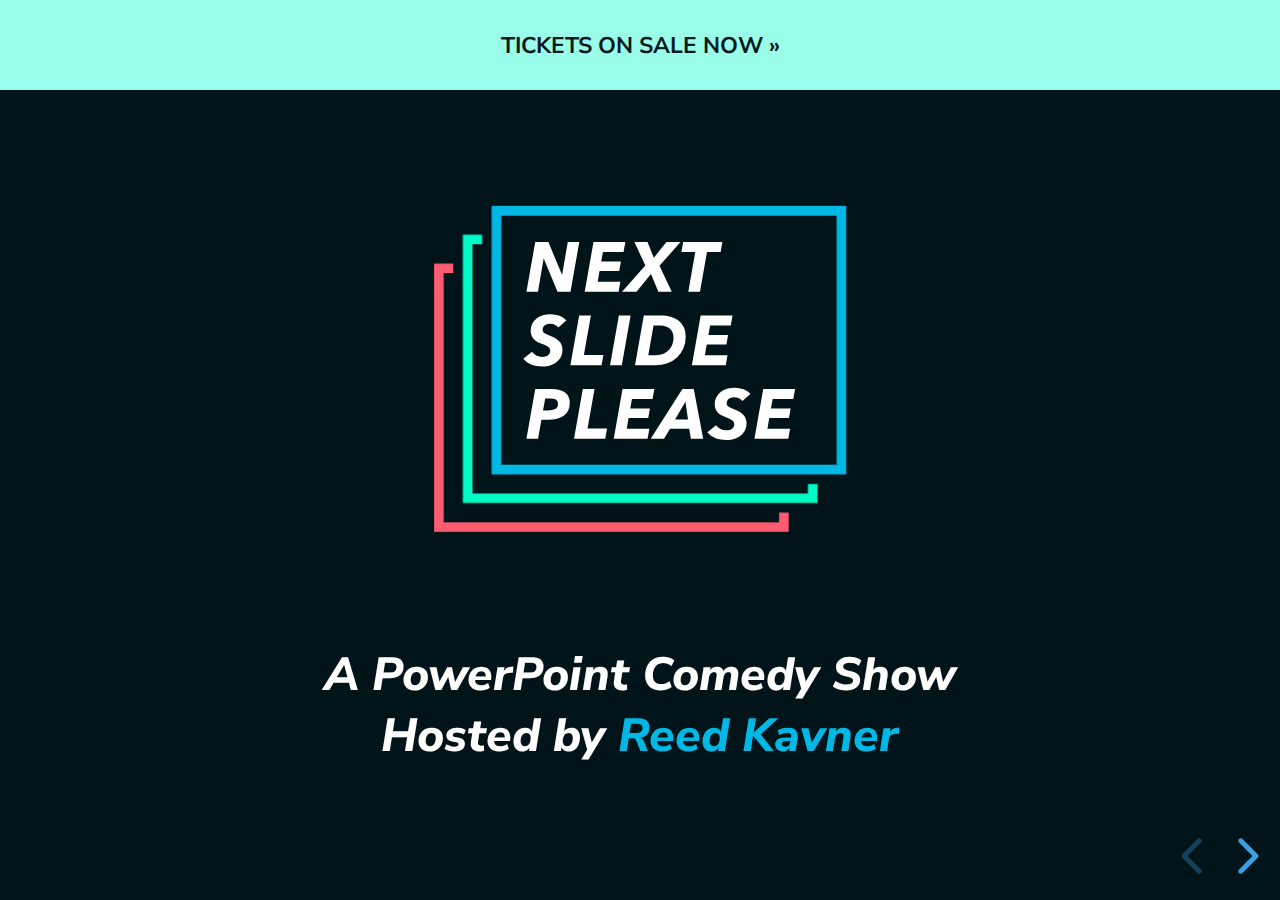
<file: index.html>
<!doctype html>
<html>

<head>
    <meta charset="utf-8">
    <meta name="viewport" content="width=device-width, initial-scale=1.0, maximum-scale=1.0, user-scalable=no">
    <title>Next Slide Please - A PowerPoint Comedy Show</title>
    <meta name="description" content="An all-PowerPoint comedy show in New York City hosted by Reed Kavner.">
    <meta property="og:type" content="website" />
    <meta property="og:URL" content="https://www.nextslide.show" />
    <meta property="og:title" content="Next Slide Please - A PowerPoint Comedy Show" />
    <meta property="og:description" content="An all-PowerPoint comedy show in New York City hosted by Reed Kavner." />
    <meta property="og:image" content="https://www.nextslide.show/img/social.png" />
    <meta property="fb:admins" content="5311992" />
    <meta name="twitter:card" content="summary_large_image">
    <meta name="twitter:creator" content="@reedkavner">
    <meta name="twitter:title" content="Next Slide Please - A PowerPoint Comedy Show">
    <meta name="twitter:description" content="An all-PowerPoint comedy show in New York City hosted by Reed Kavner.">
    <meta name="twitter:image" content="https://www.nextslide.show/img/social.png">
    <link rel="icon" type="image/png" href="/favicon.png">
    <link href="/css/main.css" rel="stylesheet">
    <link href="https://afeld.github.io/emoji-css/emoji.css" rel="stylesheet">
    <link href="https://fonts.googleapis.com/css?family=Lato:400,400i,700,700i" rel="stylesheet">
    <link rel="stylesheet" href="css/main.css">
    <!-- Global site tag (gtag.js) - Google Analytics -->
    <script async src="https://www.googletagmanager.com/gtag/js?id=UA-120126620-1"></script>
    <script>
    window.dataLayer = window.dataLayer || [];

    function gtag() { dataLayer.push(arguments); }
    gtag('js', new Date());

    gtag('config', 'UA-120126620-1');
    </script>
</head>

<body class="nsp-bg">
    <header onclick="ticketLink()">
        <div class="container">
            TICKETS ON SALE NOW »
        </div>
    </header>
    <iframe id="presentation" src="presentation.html"></iframe>
</body>

<script type="text/javascript">
function iframeFocus() {
    document.getElementById("presentation").focus();
}

function ticketLink(){
    window.open('https://caveat.nyc/events/next-slide-please', '_self');
    //McPopUp();
}

iframeFocus();
</script>



<script type="text/javascript" src="//downloads.mailchimp.com/js/signup-forms/popup/embed.js" data-dojo-config="usePlainJson: true, isDebug: false"></script>
        <script type="text/javascript">
            function McPopUp() {
                require(['mojo/signup-forms/Loader'], function(L) {
document.cookie = 'MCPopupClosed=;path=/;expires=Thu, 01 Jan 1970 00:00:00 UTC;';
                    document.cookie = 'MCPopupSubscribed=;path=/;expires=Thu, 01 Jan 1970 00:00:00 UTC;';
L.start({baseUrl: 'mc.us3.list-manage.com', uuid: '1cd3c0ba2b8c905a892e6fe9f', lid: 'ba9e490552'});
                });
            };
        </script>


</html>
</file>
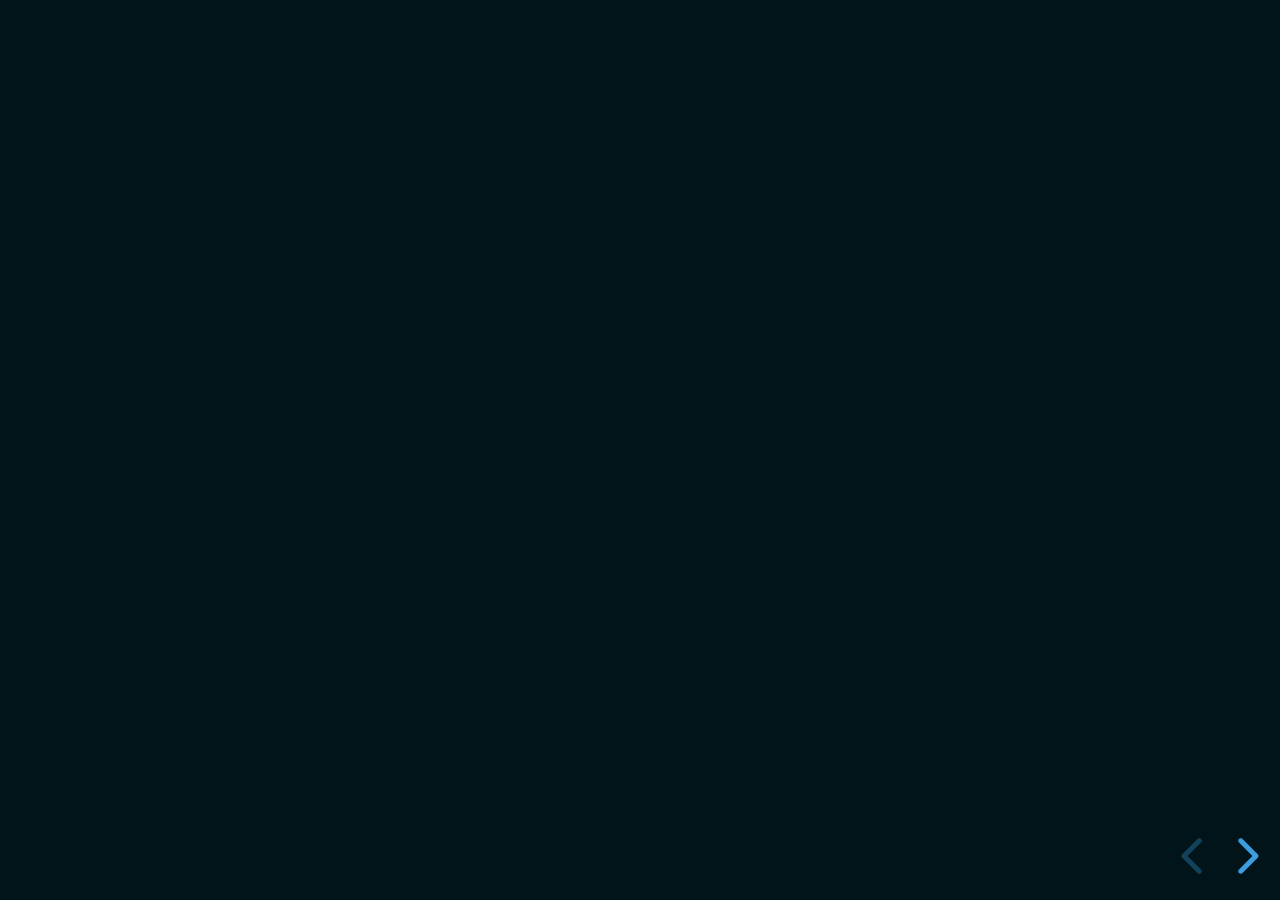
<file: presentation.html>
<!doctype html>
<html>

<head>
    <meta charset="utf-8">
    <meta name="viewport" content="width=device-width, initial-scale=1.0, maximum-scale=1.0, user-scalable=no">
    <title>Next Slide Please - A PowerPoint Comedy Show</title>
    <link rel="stylesheet" href="css/main.css">
    <link rel="stylesheet" href="css/reveal.css">
    <link rel="stylesheet" href="css/theme/black-edited.css">
</head>

<body class="nsp-bg">
    <div class="reveal">
        <div class="slides">
            <section id="first-slide">
                
                <svg id="logo" xmlns="http://www.w3.org/2000/svg" viewBox="0 0 800 600"><defs><style>.cls-1{fill:#ff5c72;}.cls-2{fill:#00fbc7;}.cls-3{fill:#00b8e4;}.cls-4{fill:#fff;}</style></defs>><g id="box-back"><g id="back"><polygon class="cls-1" points="650.209 559.337 650.209 576.593 46.256 576.593 46.256 127.942 63.512 127.942 63.512 110.686 29 110.686 29 593.849 667.465 593.849 667.465 559.337 650.209 559.337"/></g></g><g id="box-mid"><g id="mid"><polygon class="cls-2" points="701.977 507.57 701.977 524.826 98.023 524.826 98.023 76.174 115.279 76.174 115.279 58.919 80.767 58.919 80.767 542.081 719.233 542.081 719.233 507.57 701.977 507.57"/></g></g><g id="box-front"><path id="front" class="cls-3" d="M771,490.314H132.5349V7.1512H771ZM149.7907,473.0581H753.7442V24.407H149.7907Z"/></g><g id="nsp"><path class="cls-4" d="M251.1405,161.6222l-24.676-59.4741h-.382L215.96,161.6222h-20.75L211.0286,72.029H234.688L259.24,131.1268h.2528L269.6152,72.029h20.7553l-15.8178,89.5932Z"/><path class="cls-4" d="M300.1106,161.6222,315.9285,72.029h57.3228l-3.1681,17.9692H332.881l-3.0332,17.3345h35.4272l-3.0332,16.9581H326.8088l-3.2916,19.233h40.7466l-3.1624,18.0984Z"/><path class="cls-4" d="M432.7254,161.6222l-13.29-32.0176-26.0635,32.0176H367.3027l42.01-47.3243L389.5746,72.029H413.234l11.2623,28.344,22.7831-28.344h25.4344l-37.9662,42.7744,22.1483,46.8188Z"/><path class="cls-4" d="M520.2908,90.1274l-12.65,71.4948H486.6329l12.5262-71.4948H474.1068l3.286-18.0984h70.6129l-3.1624,18.0984Z"/><path class="cls-4" d="M252.6571,226.09a16.414,16.414,0,0,0-6.3249-5.19,20.228,20.228,0,0,0-13.0374-1.2021,13.24,13.24,0,0,0-4.3645,1.8986,11.9248,11.9248,0,0,0-3.2916,3.3534,8.8521,8.8521,0,0,0-1.3256,4.9375,7.1008,7.1008,0,0,0,2.9715,6.01,32.0665,32.0665,0,0,0,8.2909,4.1117,69.8,69.8,0,0,1,10.3748,4.4937,33.13,33.13,0,0,1,7.7179,5.6284,21.8815,21.8815,0,0,1,4.8139,7.1506,23.563,23.563,0,0,1,1.64,9.0492,26.7114,26.7114,0,0,1-3.3534,13.79,28.6083,28.6083,0,0,1-8.6672,9.302,36.97,36.97,0,0,1-11.8915,5.252,53.7145,53.7145,0,0,1-13.0374,1.6458,53.0434,53.0434,0,0,1-9.6165-.8875,51.6919,51.6919,0,0,1-9.2346-2.5895,38.3093,38.3093,0,0,1-8.2291-4.37,29.7683,29.7683,0,0,1-6.4541-6.0721l15.5651-12.6554a19.1343,19.1343,0,0,0,7.8471,6.5833,23.7658,23.7658,0,0,0,10.504,2.5277,25.2207,25.2207,0,0,0,5.3756-.5673,13.6641,13.6641,0,0,0,4.6173-1.8986,10.0461,10.0461,0,0,0,3.23-3.4152,9.8484,9.8484,0,0,0,1.2021-4.9992,8.6275,8.6275,0,0,0-3.7972-7.4034,38.9265,38.9265,0,0,0-10.1221-4.87,70.7219,70.7219,0,0,1-8.2909-3.4208,25.7939,25.7939,0,0,1-6.7068-4.6791,21.1544,21.1544,0,0,1-4.5555-6.6451,22.964,22.964,0,0,1-1.7076-9.302,26.4325,26.4325,0,0,1,2.8479-12.3352,28.18,28.18,0,0,1,7.7853-9.3638,36.257,36.257,0,0,1,11.5151-5.9485,46.103,46.103,0,0,1,14.0428-2.09,44.1088,44.1088,0,0,1,15.756,2.9771,34.1908,34.1908,0,0,1,6.8978,3.6062,23.08,23.08,0,0,1,5.3138,4.9318Z"/><path class="cls-4" d="M274.3,293.9167l15.8178-89.5932h21.1316l-12.6554,71.242h35.18l-3.2916,18.3512Z"/><path class="cls-4" d="M345.7947,293.9167l15.8178-89.5932h21.1316l-15.8178,89.5932Z"/><path class="cls-4" d="M406.5327,204.3236H439.685a56.3257,56.3257,0,0,1,15.1213,2.09,39.7785,39.7785,0,0,1,13.5373,6.6451,34.9746,34.9746,0,0,1,9.8075,11.7q3.8,7.1534,3.7972,17.2783a53.8656,53.8656,0,0,1-4.1117,21.3844,47.2541,47.2541,0,0,1-11.4533,16.3852,51.3556,51.3556,0,0,1-17.3345,10.4422,62.7814,62.7814,0,0,1-21.7664,3.668H390.7149Zm8.0943,71.3712H428.17A34.7072,34.7072,0,0,0,442.0273,273.1a28.7407,28.7407,0,0,0,9.9929-6.96,29.3958,29.3958,0,0,0,6.01-9.9985,33.9957,33.9957,0,0,0,2.0278-11.5769,25.8765,25.8765,0,0,0-1.4548-8.6672,18.9736,18.9736,0,0,0-4.4937-7.1506,21.6553,21.6553,0,0,0-7.6561-4.8083,30.58,30.58,0,0,0-10.9478-1.7694H423.9907Z"/><path class="cls-4" d="M493.087,293.9167l15.8178-89.5932h57.3228L563.06,222.2927H525.8573l-3.0332,17.3345h35.4272l-3.0332,16.9581H519.7852l-3.2916,19.233H557.24l-3.1624,18.0984Z"/><path class="cls-4" d="M240.5129,336.6181q15.815,0,24.2323,6.5833,8.4088,6.58,8.4145,18.3455a31.7342,31.7342,0,0,1-2.7861,13.7957,24.6736,24.6736,0,0,1-7.9707,9.5547,35.5827,35.5827,0,0,1-12.4644,5.5048,68.95,68.95,0,0,1-16.2616,1.7694H222.1618l-6.0721,34.04H195.2108l15.8178-89.5932Zm-6.4541,38.848q8.2235,0,13.0935-2.6063,4.87-2.612,4.8757-9.2289a10.1084,10.1084,0,0,0-1.0785-4.8981,8.1464,8.1464,0,0,0-2.9715-3.1231,13.0226,13.0226,0,0,0-4.5555-1.59,35.904,35.904,0,0,0-5.825-.4438h-8.6054l-3.9208,21.89Z"/><path class="cls-4" d="M280.8776,426.2113l15.8178-89.5932h21.1316L305.1717,407.86h35.18L337.06,426.2113Z"/><path class="cls-4" d="M352.3724,426.2113,368.19,336.6181H425.513l-3.1681,17.9692H385.1427l-3.0332,17.3345h35.4272L414.5034,388.88H379.0706l-3.2916,19.233h40.7466l-3.1624,18.0984Z"/><path class="cls-4" d="M491.312,426.2113l-3.0332-17.84H453.7278l-10.7568,17.84H418.93L476,336.6181h20.5025L513.46,426.2113Zm-9.8693-66.563-18.7275,31.7649h23.4122Z"/><path class="cls-4" d="M584.0676,358.3845a16.414,16.414,0,0,0-6.3249-5.19,20.228,20.228,0,0,0-13.0374-1.2021,13.24,13.24,0,0,0-4.3645,1.8986,11.9248,11.9248,0,0,0-3.2916,3.3534,8.8521,8.8521,0,0,0-1.3256,4.9375,7.1008,7.1008,0,0,0,2.9715,6.01,32.0665,32.0665,0,0,0,8.2909,4.1117,69.8,69.8,0,0,1,10.3748,4.4937,33.13,33.13,0,0,1,7.7179,5.6284,21.8815,21.8815,0,0,1,4.8139,7.1506,23.563,23.563,0,0,1,1.64,9.0492,26.7114,26.7114,0,0,1-3.3534,13.79,28.6083,28.6083,0,0,1-8.6672,9.302,36.97,36.97,0,0,1-11.8915,5.252,53.7145,53.7145,0,0,1-13.0374,1.6458,53.0434,53.0434,0,0,1-9.6165-.8875,51.6919,51.6919,0,0,1-9.2346-2.5895,38.3093,38.3093,0,0,1-8.2291-4.37,29.7683,29.7683,0,0,1-6.4541-6.0721l15.5651-12.6554a19.1343,19.1343,0,0,0,7.8471,6.5833,23.7658,23.7658,0,0,0,10.504,2.5277,25.2207,25.2207,0,0,0,5.3756-.5673,13.6641,13.6641,0,0,0,4.6173-1.8986,10.0461,10.0461,0,0,0,3.23-3.4152,9.8484,9.8484,0,0,0,1.2021-4.9992,8.6275,8.6275,0,0,0-3.7972-7.4034,38.9265,38.9265,0,0,0-10.1221-4.87,70.7219,70.7219,0,0,1-8.2909-3.4208,25.7939,25.7939,0,0,1-6.7068-4.6791,21.1544,21.1544,0,0,1-4.5555-6.6451,22.964,22.964,0,0,1-1.7076-9.302,26.4325,26.4325,0,0,1,2.8479-12.3352,28.18,28.18,0,0,1,7.7853-9.3638,36.2571,36.2571,0,0,1,11.5151-5.9485,46.103,46.103,0,0,1,14.0428-2.09,44.1088,44.1088,0,0,1,15.756,2.9771,34.1908,34.1908,0,0,1,6.8978,3.6062,23.08,23.08,0,0,1,5.3138,4.9318Z"/><path class="cls-4" d="M605.71,426.2113l15.8178-89.5932H678.851l-3.1681,17.9692H638.4807l-3.0332,17.3345h35.4272L667.8415,388.88H632.4086l-3.2916,19.233h40.7466l-3.1624,18.0984Z"/></g></svg>

                <p class="fade-text" id="tagline">A&nbsp;PowerPoint&nbsp;Comedy&nbsp;Show Hosted&nbsp;by&nbsp;<a href="https://www.twitter.com/reedkavner" target="_blank">Reed&nbsp;Kavner</a></p>
                <p class="mobile-only fade-text" id="swipe-prompt">(swipe for the next slide)</p>
            </section>
            <section>
                <p>Next Slide Please invites comedians, journalists, cartoonists, musicians, and more to prepare and present PowerPoints about whatever they want.</p>
            </section>
            <section>
                <p>It's been reccomended by:</p>
                <ul>
                    <li>
                        <em>The New York Times</em>
                    </li>
                    <li>
                        <em>Time Out New York</em>
                    </li>
                    <li>
                        <em>Gothamist</em>
                    </li>
                </ul>
            </section>
            <section>
                You'll learn about topics like...
            </section>
            <section data-background-image="img/jordan-mendoza.jpg" data-state="jordan-pic bg-image">
                <h2>Commercial Jingles</h2>
                <p class=caption>Jordan Mendoza (Comedy Central) revealed his process for composing and pitching unsolicted jingles to small businesses.</p>
            </section>
            <section data-background-image="img/ziwe.jpg" data-state="ziwe-pic bg-image">
                <h2>Melania Trump</h2>
                <p class=caption>Ziwe (<em>Ziwe</em> on Showtime) took us on a musical search for Melania. Iconic.</p>
            </section>
            <section data-background-image="img/max-wittert.jpg" data-state="max-pic bg-image">
                <h2>Natural Blondes</h2>
                <p class="caption">Max Wittert (<em>The New Yorker</em>) and his original illustrations showed how blondes have more... something.</p>
            </section>
            <section data-background-image="img/natasha-vaynblat.jpg" data-state="natasha-pic bg-image">
                <h2>Dinosaurs</h2>
                <p class="caption">Natasha Vaynblat (Comedy Central) made the case for why dinosaus are smarter than fifth graders.</p>
            </section>
            <section data-background-image="img/miel-bredouw.jpg" data-state="miel-pic bg-image">
                <h2>Sexy Numbers</h2>
                 <p class="caption">Miel Bredouw (<em>Punch Up The Jam</em>) gave us a look into which numbers she would kiss and how.</p>
            </section>
            <section>
                <p>So here are the bullet points:</p>
                <ul>
                    <li class="fragment fade-up">
                        Great comedians
                    </li>
                    <li class="fragment fade-up">
                        Fun PowerPoints
                    </li>
                    <li class="fragment fade-up">
                        Cool laser pointer
                    </li>
                </ul>
            </section>
            <section>
                <h2>In Conclusion</h2>
                <p class="fragment">It's fun!</p>
                <p class="fragment">You should come.</p>
            </section>
            <section>
                <h2>Thank You</h2>
                <a href="#" onclick="parent.McPopUp(); return false;">Subscribe to Show Updates</a>
                <br>
                Follow <a href="https://www.instagram.com/nextslide.show/" target="_parent">@nextslide.show</a> on Instagram
            </section>
        </div>
    </div>
    <script src="js/reveal.js"></script>
    <script>
    Reveal.initialize({
        overview: false,
        history: true,
        embedded: true,
        loop: true
    });
    </script>
</body>

</html>
</file>
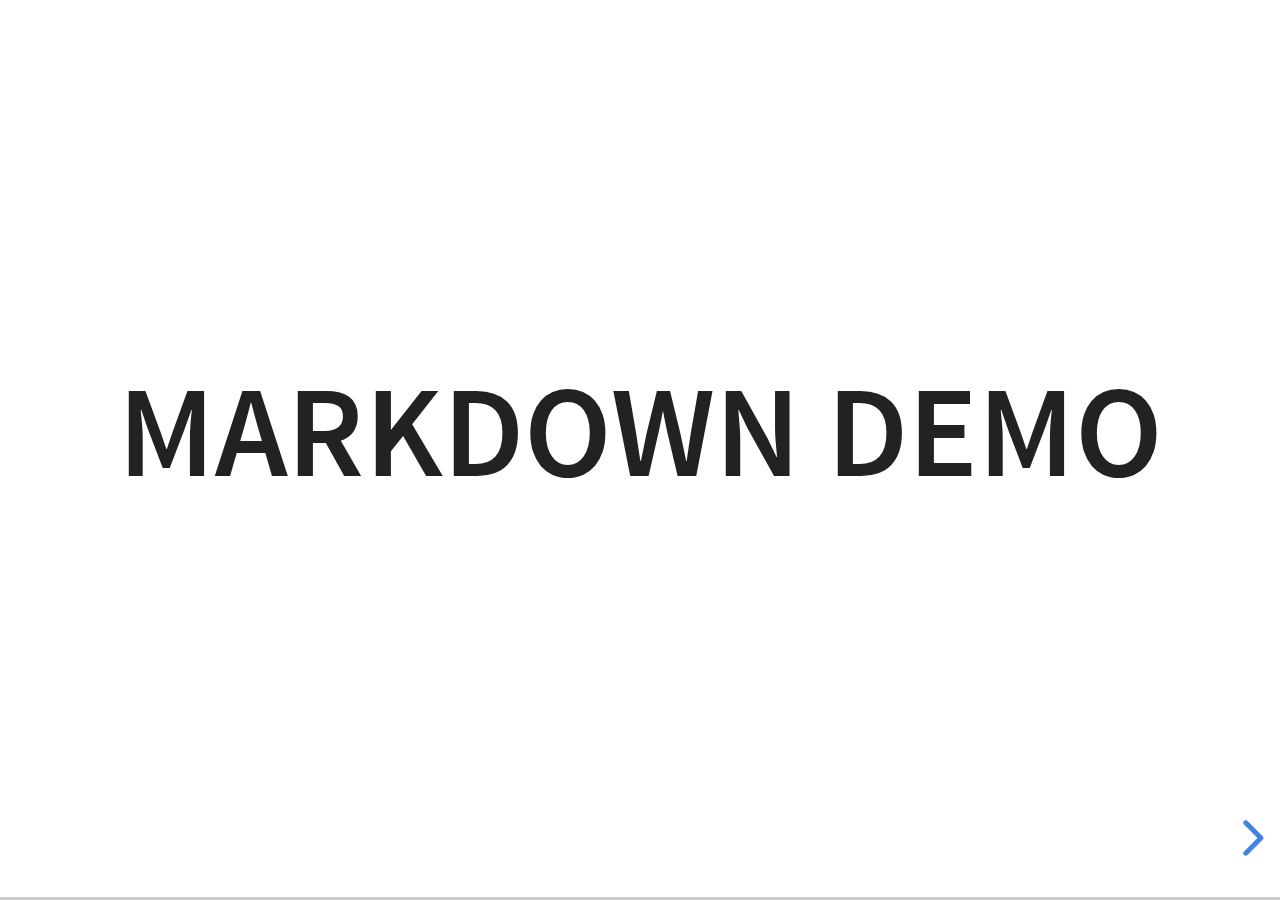
<file: plugin/markdown/example.html>
<!doctype html>
<html lang="en">

	<head>
		<meta charset="utf-8">

		<title>reveal.js - Markdown Demo</title>

		<link rel="stylesheet" href="../../css/reveal.css">
		<link rel="stylesheet" href="../../css/theme/white.css" id="theme">

        <link rel="stylesheet" href="../../lib/css/zenburn.css">
	</head>

	<body>

		<div class="reveal">

			<div class="slides">

                <!-- Use external markdown resource, separate slides by three newlines; vertical slides by two newlines -->
                <section data-markdown="example.md" data-separator="^\n\n\n" data-separator-vertical="^\n\n"></section>

                <!-- Slides are separated by three dashes (quick 'n dirty regular expression) -->
                <section data-markdown data-separator="---">
                    <script type="text/template">
                        ## Demo 1
                        Slide 1
                        ---
                        ## Demo 1
                        Slide 2
                        ---
                        ## Demo 1
                        Slide 3
                    </script>
                </section>

                <!-- Slides are separated by newline + three dashes + newline, vertical slides identical but two dashes -->
                <section data-markdown data-separator="^\n---\n$" data-separator-vertical="^\n--\n$">
                    <script type="text/template">
                        ## Demo 2
                        Slide 1.1

                        --

                        ## Demo 2
                        Slide 1.2

                        ---

                        ## Demo 2
                        Slide 2
                    </script>
                </section>

                <!-- No "extra" slides, since there are no separators defined (so they'll become horizontal rulers) -->
                <section data-markdown>
                    <script type="text/template">
                        A

                        ---

                        B

                        ---

                        C
                    </script>
                </section>

                <!-- Slide attributes -->
                <section data-markdown>
                    <script type="text/template">
                        <!-- .slide: data-background="#000000" -->
                        ## Slide attributes
                    </script>
                </section>

                <!-- Element attributes -->
                <section data-markdown>
                    <script type="text/template">
                        ## Element attributes
                        - Item 1 <!-- .element: class="fragment" data-fragment-index="2" -->
                        - Item 2 <!-- .element: class="fragment" data-fragment-index="1" -->
                    </script>
                </section>

                <!-- Code -->
                <section data-markdown>
                    <script type="text/template">
                        ```php
                        public function foo()
                        {
                            $foo = array(
                                'bar' => 'bar'
                            )
                        }
                        ```
                    </script>
                </section>

            </div>
		</div>

		<script src="../../lib/js/head.min.js"></script>
		<script src="../../js/reveal.js"></script>

		<script>

			Reveal.initialize({
				controls: true,
				progress: true,
				history: true,
				center: true,

				// Optional libraries used to extend on reveal.js
				dependencies: [
					{ src: '../../lib/js/classList.js', condition: function() { return !document.body.classList; } },
					{ src: 'marked.js', condition: function() { return !!document.querySelector( '[data-markdown]' ); } },
                    { src: 'markdown.js', condition: function() { return !!document.querySelector( '[data-markdown]' ); } },
                    { src: '../highlight/highlight.js', async: true, callback: function() { hljs.initHighlightingOnLoad(); } },
					{ src: '../notes/notes.js' }
				]
			});

		</script>

	</body>
</html>
</file>
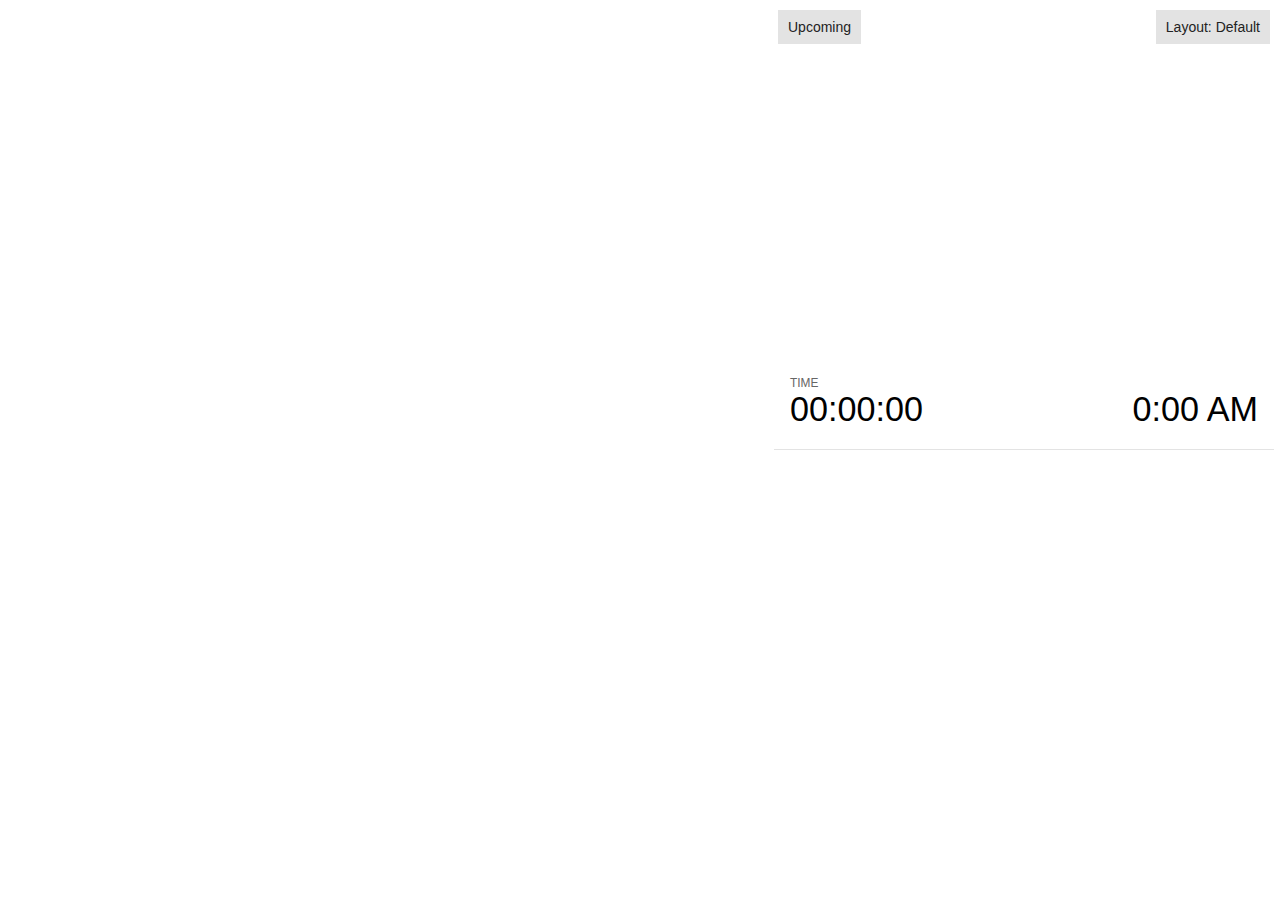
<file: plugin/notes/notes.html>
<!doctype html>
<html lang="en">
	<head>
		<meta charset="utf-8">

		<title>reveal.js - Slide Notes</title>

		<style>
			body {
				font-family: Helvetica;
				font-size: 18px;
			}

			#current-slide,
			#upcoming-slide,
			#speaker-controls {
				padding: 6px;
				box-sizing: border-box;
				-moz-box-sizing: border-box;
			}

			#current-slide iframe,
			#upcoming-slide iframe {
				width: 100%;
				height: 100%;
				border: 1px solid #ddd;
			}

			#current-slide .label,
			#upcoming-slide .label {
				position: absolute;
				top: 10px;
				left: 10px;
				z-index: 2;
			}

			.overlay-element {
				height: 34px;
				line-height: 34px;
				padding: 0 10px;
				text-shadow: none;
				background: rgba( 220, 220, 220, 0.8 );
				color: #222;
				font-size: 14px;
			}

			.overlay-element.interactive:hover {
				background: rgba( 220, 220, 220, 1 );
			}

			#current-slide {
				position: absolute;
				width: 60%;
				height: 100%;
				top: 0;
				left: 0;
				padding-right: 0;
			}

			#upcoming-slide {
				position: absolute;
				width: 40%;
				height: 40%;
				right: 0;
				top: 0;
			}

			/* Speaker controls */
			#speaker-controls {
				position: absolute;
				top: 40%;
				right: 0;
				width: 40%;
				height: 60%;
				overflow: auto;
				font-size: 18px;
			}

				.speaker-controls-time.hidden,
				.speaker-controls-notes.hidden {
					display: none;
				}

				.speaker-controls-time .label,
				.speaker-controls-pace .label,
				.speaker-controls-notes .label {
					text-transform: uppercase;
					font-weight: normal;
					font-size: 0.66em;
					color: #666;
					margin: 0;
				}

				.speaker-controls-time, .speaker-controls-pace {
					border-bottom: 1px solid rgba( 200, 200, 200, 0.5 );
					margin-bottom: 10px;
					padding: 10px 16px;
					padding-bottom: 20px;
					cursor: pointer;
				}

				.speaker-controls-time .reset-button {
					opacity: 0;
					float: right;
					color: #666;
					text-decoration: none;
				}
				.speaker-controls-time:hover .reset-button {
					opacity: 1;
				}

				.speaker-controls-time .timer,
				.speaker-controls-time .clock {
					width: 50%;
				}

				.speaker-controls-time .timer,
				.speaker-controls-time .clock,
				.speaker-controls-time .pacing .hours-value,
				.speaker-controls-time .pacing .minutes-value,
				.speaker-controls-time .pacing .seconds-value {
					font-size: 1.9em;
				}

				.speaker-controls-time .timer {
					float: left;
				}

				.speaker-controls-time .clock {
					float: right;
					text-align: right;
				}

				.speaker-controls-time span.mute {
					opacity: 0.3;
				}

				.speaker-controls-time .pacing-title {
					margin-top: 5px;
				}

				.speaker-controls-time .pacing.ahead {
					color: blue;
				}

				.speaker-controls-time .pacing.on-track {
					color: green;
				}

				.speaker-controls-time .pacing.behind {
					color: red;
				}

				.speaker-controls-notes {
					padding: 10px 16px;
				}

				.speaker-controls-notes .value {
					margin-top: 5px;
					line-height: 1.4;
					font-size: 1.2em;
				}

			/* Layout selector */
			#speaker-layout {
				position: absolute;
				top: 10px;
				right: 10px;
				color: #222;
				z-index: 10;
			}
				#speaker-layout select {
					position: absolute;
					width: 100%;
					height: 100%;
					top: 0;
					left: 0;
					border: 0;
					box-shadow: 0;
					cursor: pointer;
					opacity: 0;

					font-size: 1em;
					background-color: transparent;

					-moz-appearance: none;
					-webkit-appearance: none;
					-webkit-tap-highlight-color: rgba(0, 0, 0, 0);
				}

				#speaker-layout select:focus {
					outline: none;
					box-shadow: none;
				}

			.clear {
				clear: both;
			}

			/* Speaker layout: Wide */
			body[data-speaker-layout="wide"] #current-slide,
			body[data-speaker-layout="wide"] #upcoming-slide {
				width: 50%;
				height: 45%;
				padding: 6px;
			}

			body[data-speaker-layout="wide"] #current-slide {
				top: 0;
				left: 0;
			}

			body[data-speaker-layout="wide"] #upcoming-slide {
				top: 0;
				left: 50%;
			}

			body[data-speaker-layout="wide"] #speaker-controls {
				top: 45%;
				left: 0;
				width: 100%;
				height: 50%;
				font-size: 1.25em;
			}

			/* Speaker layout: Tall */
			body[data-speaker-layout="tall"] #current-slide,
			body[data-speaker-layout="tall"] #upcoming-slide {
				width: 45%;
				height: 50%;
				padding: 6px;
			}

			body[data-speaker-layout="tall"] #current-slide {
				top: 0;
				left: 0;
			}

			body[data-speaker-layout="tall"] #upcoming-slide {
				top: 50%;
				left: 0;
			}

			body[data-speaker-layout="tall"] #speaker-controls {
				padding-top: 40px;
				top: 0;
				left: 45%;
				width: 55%;
				height: 100%;
				font-size: 1.25em;
			}

			/* Speaker layout: Notes only */
			body[data-speaker-layout="notes-only"] #current-slide,
			body[data-speaker-layout="notes-only"] #upcoming-slide {
				display: none;
			}

			body[data-speaker-layout="notes-only"] #speaker-controls {
				padding-top: 40px;
				top: 0;
				left: 0;
				width: 100%;
				height: 100%;
				font-size: 1.25em;
			}

			@media screen and (max-width: 1080px) {
				body[data-speaker-layout="default"] #speaker-controls {
					font-size: 16px;
				}
			}

			@media screen and (max-width: 900px) {
				body[data-speaker-layout="default"] #speaker-controls {
					font-size: 14px;
				}
			}

			@media screen and (max-width: 800px) {
				body[data-speaker-layout="default"] #speaker-controls {
					font-size: 12px;
				}
			}

		</style>
	</head>

	<body>

		<div id="current-slide"></div>
		<div id="upcoming-slide"><span class="overlay-element label">Upcoming</span></div>
		<div id="speaker-controls">
			<div class="speaker-controls-time">
				<h4 class="label">Time <span class="reset-button">Click to Reset</span></h4>
				<div class="clock">
					<span class="clock-value">0:00 AM</span>
				</div>
				<div class="timer">
					<span class="hours-value">00</span><span class="minutes-value">:00</span><span class="seconds-value">:00</span>
				</div>
				<div class="clear"></div>

				<h4 class="label pacing-title" style="display: none">Pacing – Time to finish current slide</h4>
				<div class="pacing" style="display: none">
					<span class="hours-value">00</span><span class="minutes-value">:00</span><span class="seconds-value">:00</span>
				</div>
			</div>

			<div class="speaker-controls-notes hidden">
				<h4 class="label">Notes</h4>
				<div class="value"></div>
			</div>
		</div>
		<div id="speaker-layout" class="overlay-element interactive">
			<span class="speaker-layout-label"></span>
			<select class="speaker-layout-dropdown"></select>
		</div>

		<script src="../../plugin/markdown/marked.js"></script>
		<script>

			(function() {

				var notes,
					notesValue,
					currentState,
					currentSlide,
					upcomingSlide,
					layoutLabel,
					layoutDropdown,
					connected = false;

				var SPEAKER_LAYOUTS = {
					'default': 'Default',
					'wide': 'Wide',
					'tall': 'Tall',
					'notes-only': 'Notes only'
				};

				setupLayout();

				window.addEventListener( 'message', function( event ) {

					var data = JSON.parse( event.data );

					// The overview mode is only useful to the reveal.js instance
					// where navigation occurs so we don't sync it
					if( data.state ) delete data.state.overview;

					// Messages sent by the notes plugin inside of the main window
					if( data && data.namespace === 'reveal-notes' ) {
						if( data.type === 'connect' ) {
							handleConnectMessage( data );
						}
						else if( data.type === 'state' ) {
							handleStateMessage( data );
						}
					}
					// Messages sent by the reveal.js inside of the current slide preview
					else if( data && data.namespace === 'reveal' ) {
						if( /ready/.test( data.eventName ) ) {
							// Send a message back to notify that the handshake is complete
							window.opener.postMessage( JSON.stringify({ namespace: 'reveal-notes', type: 'connected'} ), '*' );
						}
						else if( /slidechanged|fragmentshown|fragmenthidden|paused|resumed/.test( data.eventName ) && currentState !== JSON.stringify( data.state ) ) {

							window.opener.postMessage( JSON.stringify({ method: 'setState', args: [ data.state ]} ), '*' );

						}
					}

				} );

				/**
				 * Called when the main window is trying to establish a
				 * connection.
				 */
				function handleConnectMessage( data ) {

					if( connected === false ) {
						connected = true;

						setupIframes( data );
						setupKeyboard();
						setupNotes();
						setupTimer();
					}

				}

				/**
				 * Called when the main window sends an updated state.
				 */
				function handleStateMessage( data ) {

					// Store the most recently set state to avoid circular loops
					// applying the same state
					currentState = JSON.stringify( data.state );

					// No need for updating the notes in case of fragment changes
					if ( data.notes ) {
						notes.classList.remove( 'hidden' );
						notesValue.style.whiteSpace = data.whitespace;
						if( data.markdown ) {
							notesValue.innerHTML = marked( data.notes );
						}
						else {
							notesValue.innerHTML = data.notes;
						}
					}
					else {
						notes.classList.add( 'hidden' );
					}

					// Update the note slides
					currentSlide.contentWindow.postMessage( JSON.stringify({ method: 'setState', args: [ data.state ] }), '*' );
					upcomingSlide.contentWindow.postMessage( JSON.stringify({ method: 'setState', args: [ data.state ] }), '*' );
					upcomingSlide.contentWindow.postMessage( JSON.stringify({ method: 'next' }), '*' );

				}

				// Limit to max one state update per X ms
				handleStateMessage = debounce( handleStateMessage, 200 );

				/**
				 * Forward keyboard events to the current slide window.
				 * This enables keyboard events to work even if focus
				 * isn't set on the current slide iframe.
				 */
				function setupKeyboard() {

					document.addEventListener( 'keydown', function( event ) {
						currentSlide.contentWindow.postMessage( JSON.stringify({ method: 'triggerKey', args: [ event.keyCode ] }), '*' );
					} );

				}

				/**
				 * Creates the preview iframes.
				 */
				function setupIframes( data ) {

					var params = [
						'receiver',
						'progress=false',
						'history=false',
						'transition=none',
						'autoSlide=0',
						'backgroundTransition=none'
					].join( '&' );

					var urlSeparator = /\?/.test(data.url) ? '&' : '?';
					var hash = '#/' + data.state.indexh + '/' + data.state.indexv;
					var currentURL = data.url + urlSeparator + params + '&postMessageEvents=true' + hash;
					var upcomingURL = data.url + urlSeparator + params + '&controls=false' + hash;

					currentSlide = document.createElement( 'iframe' );
					currentSlide.setAttribute( 'width', 1280 );
					currentSlide.setAttribute( 'height', 1024 );
					currentSlide.setAttribute( 'src', currentURL );
					document.querySelector( '#current-slide' ).appendChild( currentSlide );

					upcomingSlide = document.createElement( 'iframe' );
					upcomingSlide.setAttribute( 'width', 640 );
					upcomingSlide.setAttribute( 'height', 512 );
					upcomingSlide.setAttribute( 'src', upcomingURL );
					document.querySelector( '#upcoming-slide' ).appendChild( upcomingSlide );

				}

				/**
				 * Setup the notes UI.
				 */
				function setupNotes() {

					notes = document.querySelector( '.speaker-controls-notes' );
					notesValue = document.querySelector( '.speaker-controls-notes .value' );

				}

				function getTimings() {

					var slides = Reveal.getSlides();
					var defaultTiming = Reveal.getConfig().defaultTiming;
					if (defaultTiming == null) {
						return null;
					}
					var timings = [];
					for ( var i in slides ) {
						var slide = slides[i];
						var timing = defaultTiming;
						if( slide.hasAttribute( 'data-timing' )) {
							var t = slide.getAttribute( 'data-timing' );
							timing = parseInt(t);
							if( isNaN(timing) ) {
								console.warn("Could not parse timing '" + t + "' of slide " + i + "; using default of " + defaultTiming);
								timing = defaultTiming;
							}
						}
						timings.push(timing);
					}
					return timings;

				}

				/**
				 * Return the number of seconds allocated for presenting
				 * all slides up to and including this one.
				 */
				function getTimeAllocated(timings) {

					var slides = Reveal.getSlides();
					var allocated = 0;
					var currentSlide = Reveal.getSlidePastCount();
					for (var i in slides.slice(0, currentSlide + 1)) {
						allocated += timings[i];
					}
					return allocated;

				}

				/**
				 * Create the timer and clock and start updating them
				 * at an interval.
				 */
				function setupTimer() {

					var start = new Date(),
					timeEl = document.querySelector( '.speaker-controls-time' ),
					clockEl = timeEl.querySelector( '.clock-value' ),
					hoursEl = timeEl.querySelector( '.hours-value' ),
					minutesEl = timeEl.querySelector( '.minutes-value' ),
					secondsEl = timeEl.querySelector( '.seconds-value' ),
					pacingTitleEl = timeEl.querySelector( '.pacing-title' ),
					pacingEl = timeEl.querySelector( '.pacing' ),
					pacingHoursEl = pacingEl.querySelector( '.hours-value' ),
					pacingMinutesEl = pacingEl.querySelector( '.minutes-value' ),
					pacingSecondsEl = pacingEl.querySelector( '.seconds-value' );

					var timings = getTimings();
					if (timings !== null) {
						pacingTitleEl.style.removeProperty('display');
						pacingEl.style.removeProperty('display');
					}

					function _displayTime( hrEl, minEl, secEl, time) {

						var sign = Math.sign(time) == -1 ? "-" : "";
						time = Math.abs(Math.round(time / 1000));
						var seconds = time % 60;
						var minutes = Math.floor( time / 60 ) % 60 ;
						var hours = Math.floor( time / ( 60 * 60 )) ;
						hrEl.innerHTML = sign + zeroPadInteger( hours );
						if (hours == 0) {
							hrEl.classList.add( 'mute' );
						}
						else {
							hrEl.classList.remove( 'mute' );
						}
						minEl.innerHTML = ':' + zeroPadInteger( minutes );
						if (hours == 0 && minutes == 0) {
							minEl.classList.add( 'mute' );
						}
						else {
							minEl.classList.remove( 'mute' );
						}
						secEl.innerHTML = ':' + zeroPadInteger( seconds );
					}

					function _updateTimer() {

						var diff, hours, minutes, seconds,
						now = new Date();

						diff = now.getTime() - start.getTime();

						clockEl.innerHTML = now.toLocaleTimeString( 'en-US', { hour12: true, hour: '2-digit', minute:'2-digit' } );
						_displayTime( hoursEl, minutesEl, secondsEl, diff );
						if (timings !== null) {
							_updatePacing(diff);
						}

					}

					function _updatePacing(diff) {

						var slideEndTiming = getTimeAllocated(timings) * 1000;
						var currentSlide = Reveal.getSlidePastCount();
						var currentSlideTiming = timings[currentSlide] * 1000;
						var timeLeftCurrentSlide = slideEndTiming - diff;
						if (timeLeftCurrentSlide < 0) {
							pacingEl.className = 'pacing behind';
						}
						else if (timeLeftCurrentSlide < currentSlideTiming) {
							pacingEl.className = 'pacing on-track';
						}
						else {
							pacingEl.className = 'pacing ahead';
						}
						_displayTime( pacingHoursEl, pacingMinutesEl, pacingSecondsEl, timeLeftCurrentSlide );

					}

					// Update once directly
					_updateTimer();

					// Then update every second
					setInterval( _updateTimer, 1000 );

					function _resetTimer() {

						if (timings == null) {
							start = new Date();
						}
						else {
							// Reset timer to beginning of current slide
							var slideEndTiming = getTimeAllocated(timings) * 1000;
							var currentSlide = Reveal.getSlidePastCount();
							var currentSlideTiming = timings[currentSlide] * 1000;
							var previousSlidesTiming = slideEndTiming - currentSlideTiming;
							var now = new Date();
							start = new Date(now.getTime() - previousSlidesTiming);
						}
						_updateTimer();

					}

					timeEl.addEventListener( 'click', function() {
						_resetTimer();
						return false;
					} );

				}

				/**
				 * Sets up the speaker view layout and layout selector.
				 */
				function setupLayout() {

					layoutDropdown = document.querySelector( '.speaker-layout-dropdown' );
					layoutLabel = document.querySelector( '.speaker-layout-label' );

					// Render the list of available layouts
					for( var id in SPEAKER_LAYOUTS ) {
						var option = document.createElement( 'option' );
						option.setAttribute( 'value', id );
						option.textContent = SPEAKER_LAYOUTS[ id ];
						layoutDropdown.appendChild( option );
					}

					// Monitor the dropdown for changes
					layoutDropdown.addEventListener( 'change', function( event ) {

						setLayout( layoutDropdown.value );

					}, false );

					// Restore any currently persisted layout
					setLayout( getLayout() );

				}

				/**
				 * Sets a new speaker view layout. The layout is persisted
				 * in local storage.
				 */
				function setLayout( value ) {

					var title = SPEAKER_LAYOUTS[ value ];

					layoutLabel.innerHTML = 'Layout' + ( title ? ( ': ' + title ) : '' );
					layoutDropdown.value = value;

					document.body.setAttribute( 'data-speaker-layout', value );

					// Persist locally
					if( supportsLocalStorage() ) {
						window.localStorage.setItem( 'reveal-speaker-layout', value );
					}

				}

				/**
				 * Returns the ID of the most recently set speaker layout
				 * or our default layout if none has been set.
				 */
				function getLayout() {

					if( supportsLocalStorage() ) {
						var layout = window.localStorage.getItem( 'reveal-speaker-layout' );
						if( layout ) {
							return layout;
						}
					}

					// Default to the first record in the layouts hash
					for( var id in SPEAKER_LAYOUTS ) {
						return id;
					}

				}

				function supportsLocalStorage() {

					try {
						localStorage.setItem('test', 'test');
						localStorage.removeItem('test');
						return true;
					}
					catch( e ) {
						return false;
					}

				}

				function zeroPadInteger( num ) {

					var str = '00' + parseInt( num );
					return str.substring( str.length - 2 );

				}

				/**
				 * Limits the frequency at which a function can be called.
				 */
				function debounce( fn, ms ) {

					var lastTime = 0,
						timeout;

					return function() {

						var args = arguments;
						var context = this;

						clearTimeout( timeout );

						var timeSinceLastCall = Date.now() - lastTime;
						if( timeSinceLastCall > ms ) {
							fn.apply( context, args );
							lastTime = Date.now();
						}
						else {
							timeout = setTimeout( function() {
								fn.apply( context, args );
								lastTime = Date.now();
							}, ms - timeSinceLastCall );
						}

					}

				}

			})();

		</script>
	</body>
</html>
</file>
<file: css/main.css>
@import url('https://fonts.googleapis.com/css?family=Nunito+Sans:400,400i,700,700i,800,800i&display=swap');

/*
R: #ff5c72
G: #00fbc7
Light G: #99fde9;
B: #00b8e4
K: #000000
*/

body, html{
	margin: 0;
	border: 0;
	font-family: 'Nunito Sans', sans-serif;
}

.nsp-bg{
	background-color: #00141a;
}

img.plain{
	background: none !important;
}

header{
	position: relative;
	top: 0;
	z-index: 99999;
	width: 100%;
	height: 10vh;
	background-color: #99fde9;
	color: #081a21;
	font-size: calc(10px + 1vh);
	text-align: center;
	display: table;
	overflow: hidden;
}

header:hover{
	cursor: pointer;
}

body.no-header header{
	display: none;
}

header .container{
	width: 100%;
	height: 100%;
	padding: 10px;
	display: table-cell;
	vertical-align: middle;
	font-weight: bold;
}

iframe#presentation{
	width: 100%;
	height: 90vh;
	border: 0px;
	line-height: 0px;
	display: block;
}

body.no-header iframe#presentation{
	height: 100vh;
}


#logo{
	width: 80%;
    max-width: 600px;
    margin-bottom: 8vh;
}

a{
	color: #00b8e4 !important;
}

#tagline{
	font-weight: 800;
	font-style: italic;
}

#swipe-prompt{
	margin-top: 10vh;
	color: rgba(256, 256, 256, .7);
}

section{
	font-family: 'Nunito Sans', sans-serif;
}

.photo-caption-wrapper{
	height: 100vh;
	width: 100vw;
	display: table;
}

.photo-caption{
	color: white;
	text-shadow: 0px 0px 5px #000000;
	font-size: .5em !important;
	display: table-cell;
	vertical-align: bottom !important;
}

.bg-image section{
	background-color: rgba(0,0,0, .4);
	padding: 20px !important;
	margin: -20px !important;
}

.bg-image *{
	text-shadow: 4px 2px 8px rgba(0,0,0, .3) !important;
}

p.caption{
	font-size: .7em !important;
}

.jordan-pic .slide-background{
	background-position-x: 90% !important;
}

.ziwe-pic .slide-background{
	background-position-x: 75% !important;
}

.max-pic .slide-background{
	background-position-x: 60% !important;
}

.natasha-pic .slide-background{
	background-position-x: 80% !important;
}

.miel-pic .slide-background{
	background-position-x: 85% !important;
}


.fade-text, #logo g{
	opacity: 0;
	animation: fade-in 1s forwards ease-in-out;
}

#box-mid{
	animation-delay: .3s !important;
}

#box-back{
	animation-delay: .7s !important;
}

.fade-text{
	animation-delay: 1.2s;
}

@keyframes fade-in {
  from {opacity: 0}
  to {opacity: 1;}
}

@media (min-width: 600px) {
	header{
		font-size: calc(10px + 1vw);
	}

	.mobile-only{
		display: none;
	}

	#logo{
		max-width: 400px;
	}
}
</file>
<file: css/theme/black-edited.css>
/**
 * Black theme for reveal.js. This is the opposite of the 'white' theme.
 *
 * By Hakim El Hattab, http://hakim.se
 */
section.has-light-background, section.has-light-background h1, section.has-light-background h2, section.has-light-background h3, section.has-light-background h4, section.has-light-background h5, section.has-light-background h6 {
  color: #222; }

/*********************************************
 * GLOBAL STYLES
 *********************************************/
body {
  background: #222;
  background-color: #222; }

.reveal {
  font-family: "Nunito Sans", Helvetica, sans-serif;
  font-size: 42px;
  font-weight: normal;
  color: #fff; }

::selection {
  color: #fff;
  background: #bee4fd;
  text-shadow: none; }

::-moz-selection {
  color: #fff;
  background: #bee4fd;
  text-shadow: none; }

.reveal .slides > section,
.reveal .slides > section > section {
  line-height: 1.3;
  font-weight: inherit; }

/*********************************************
 * HEADERS
 *********************************************/
.reveal h1,
.reveal h2,
.reveal h3,
.reveal h4,
.reveal h5,
.reveal h6 {
  margin: 0 0 20px 0;
  color: #fff;
  font-family: "Nunito Sans", Helvetica, sans-serif;
  font-weight: 600;
  line-height: 1.2;
  letter-spacing: normal;
  text-transform: uppercase;
  text-shadow: none;
  word-wrap: break-word; }

.reveal h1 {
  font-size: 2.5em; }

.reveal h2 {
  font-weight: 800;
  font-size: 1.6em; }

.reveal h3 {
  font-size: 1.3em; }

.reveal h4 {
  font-size: 1em; }

.reveal h1 {
  text-shadow: none; }

/*********************************************
 * OTHER
 *********************************************/
.reveal p {
  margin: 20px 0;
  line-height: 1.3; }

/* Ensure certain elements are never larger than the slide itself */
.reveal img,
.reveal video,
.reveal iframe {
  max-width: 95%;
  max-height: 95%; }

.reveal strong,
.reveal b {
  font-weight: bold; }

.reveal em {
  font-style: italic; }

.reveal ol,
.reveal dl,
.reveal ul {
  display: inline-block;
  text-align: left;
  margin: 0 0 0 1em; }

.reveal ol {
  list-style-type: decimal; }

.reveal ul {
  list-style-type: disc; }

.reveal ul ul {
  list-style-type: square; }

.reveal ul ul ul {
  list-style-type: circle; }

.reveal ul ul,
.reveal ul ol,
.reveal ol ol,
.reveal ol ul {
  display: block;
  margin-left: 40px; }

.reveal dt {
  font-weight: bold; }

.reveal dd {
  margin-left: 40px; }

.reveal blockquote {
  display: block;
  position: relative;
  width: 70%;
  margin: 20px auto;
  padding: 5px;
  font-style: italic;
  background: rgba(255, 255, 255, 0.05);
  box-shadow: 0px 0px 2px rgba(0, 0, 0, 0.2); }

.reveal blockquote p:first-child,
.reveal blockquote p:last-child {
  display: inline-block; }

.reveal q {
  font-style: italic; }

.reveal pre {
  display: block;
  position: relative;
  width: 90%;
  margin: 20px auto;
  text-align: left;
  font-size: 0.55em;
  font-family: monospace;
  line-height: 1.2em;
  word-wrap: break-word;
  box-shadow: 0px 0px 6px rgba(0, 0, 0, 0.3); }

.reveal code {
  font-family: monospace;
  text-transform: none; }

.reveal pre code {
  display: block;
  padding: 5px;
  overflow: auto;
  max-height: 400px;
  word-wrap: normal; }

.reveal table {
  margin: auto;
  border-collapse: collapse;
  border-spacing: 0; }

.reveal table th {
  font-weight: bold; }

.reveal table th,
.reveal table td {
  text-align: left;
  padding: 0.2em 0.5em 0.2em 0.5em;
  border-bottom: 1px solid; }

.reveal table th[align="center"],
.reveal table td[align="center"] {
  text-align: center; }

.reveal table th[align="right"],
.reveal table td[align="right"] {
  text-align: right; }

.reveal table tbody tr:last-child th,
.reveal table tbody tr:last-child td {
  border-bottom: none; }

.reveal sup {
  vertical-align: super; }

.reveal sub {
  vertical-align: sub; }

.reveal small {
  display: inline-block;
  font-size: 0.6em;
  line-height: 1.2em;
  vertical-align: top; }

.reveal small * {
  vertical-align: top; }

/*********************************************
 * LINKS
 *********************************************/
.reveal a {
  color: #42affa;
  text-decoration: none;
  -webkit-transition: color .15s ease;
  -moz-transition: color .15s ease;
  transition: color .15s ease; }

.reveal a:hover {
  color: #8dcffc;
  text-shadow: none;
  border: none; }

.reveal .roll span:after {
  color: #fff;
  background: #068de9; }

/*********************************************
 * IMAGES
 *********************************************/
.reveal section img {
  margin: 15px 0px;
  background: rgba(255, 255, 255, 0.12);
  box-shadow: 0 0 10px rgba(0, 0, 0, 0.15); }

.reveal section img.plain {
  background: none;
  border: 0;
  box-shadow: none; }


.reveal a img {
  -webkit-transition: all .15s linear;
  -moz-transition: all .15s linear;
  transition: all .15s linear; }

.reveal a:hover img {
  background: rgba(255, 255, 255, 0.2);
  border-color: #42affa;
  box-shadow: 0 0 20px rgba(0, 0, 0, 0.55); }

/*********************************************
 * NAVIGATION CONTROLS
 *********************************************/
.reveal .controls {
  color: #42affa; }

/*********************************************
 * PROGRESS BAR
 *********************************************/
.reveal .progress {
  background: rgba(0, 0, 0, 0);
  color: #42affa; }

.reveal .progress span {
  -webkit-transition: width 800ms cubic-bezier(0.26, 0.86, 0.44, 0.985);
  -moz-transition: width 800ms cubic-bezier(0.26, 0.86, 0.44, 0.985);
  transition: width 800ms cubic-bezier(0.26, 0.86, 0.44, 0.985); }
</file>
<file: css/theme/white.css>
/**
 * White theme for reveal.js. This is the opposite of the 'black' theme.
 *
 * By Hakim El Hattab, http://hakim.se
 */
@import url(../../lib/font/source-sans-pro/source-sans-pro.css);
section.has-dark-background, section.has-dark-background h1, section.has-dark-background h2, section.has-dark-background h3, section.has-dark-background h4, section.has-dark-background h5, section.has-dark-background h6 {
  color: #fff; }

/*********************************************
 * GLOBAL STYLES
 *********************************************/
body {
  background: #fff;
  background-color: #fff; }

.reveal {
  font-family: "Source Sans Pro", Helvetica, sans-serif;
  font-size: 42px;
  font-weight: normal;
  color: #222; }

::selection {
  color: #fff;
  background: #98bdef;
  text-shadow: none; }

::-moz-selection {
  color: #fff;
  background: #98bdef;
  text-shadow: none; }

.reveal .slides > section,
.reveal .slides > section > section {
  line-height: 1.3;
  font-weight: inherit; }

/*********************************************
 * HEADERS
 *********************************************/
.reveal h1,
.reveal h2,
.reveal h3,
.reveal h4,
.reveal h5,
.reveal h6 {
  margin: 0 0 20px 0;
  color: #222;
  font-family: "Source Sans Pro", Helvetica, sans-serif;
  font-weight: 600;
  line-height: 1.2;
  letter-spacing: normal;
  text-transform: uppercase;
  text-shadow: none;
  word-wrap: break-word; }

.reveal h1 {
  font-size: 2.5em; }

.reveal h2 {
  font-size: 1.6em; }

.reveal h3 {
  font-size: 1.3em; }

.reveal h4 {
  font-size: 1em; }

.reveal h1 {
  text-shadow: none; }

/*********************************************
 * OTHER
 *********************************************/
.reveal p {
  margin: 20px 0;
  line-height: 1.3; }

/* Ensure certain elements are never larger than the slide itself */
.reveal img,
.reveal video,
.reveal iframe {
  max-width: 95%;
  max-height: 95%; }

.reveal strong,
.reveal b {
  font-weight: bold; }

.reveal em {
  font-style: italic; }

.reveal ol,
.reveal dl,
.reveal ul {
  display: inline-block;
  text-align: left;
  margin: 0 0 0 1em; }

.reveal ol {
  list-style-type: decimal; }

.reveal ul {
  list-style-type: disc; }

.reveal ul ul {
  list-style-type: square; }

.reveal ul ul ul {
  list-style-type: circle; }

.reveal ul ul,
.reveal ul ol,
.reveal ol ol,
.reveal ol ul {
  display: block;
  margin-left: 40px; }

.reveal dt {
  font-weight: bold; }

.reveal dd {
  margin-left: 40px; }

.reveal blockquote {
  display: block;
  position: relative;
  width: 70%;
  margin: 20px auto;
  padding: 5px;
  font-style: italic;
  background: rgba(255, 255, 255, 0.05);
  box-shadow: 0px 0px 2px rgba(0, 0, 0, 0.2); }

.reveal blockquote p:first-child,
.reveal blockquote p:last-child {
  display: inline-block; }

.reveal q {
  font-style: italic; }

.reveal pre {
  display: block;
  position: relative;
  width: 90%;
  margin: 20px auto;
  text-align: left;
  font-size: 0.55em;
  font-family: monospace;
  line-height: 1.2em;
  word-wrap: break-word;
  box-shadow: 0px 0px 6px rgba(0, 0, 0, 0.3); }

.reveal code {
  font-family: monospace;
  text-transform: none; }

.reveal pre code {
  display: block;
  padding: 5px;
  overflow: auto;
  max-height: 400px;
  word-wrap: normal; }

.reveal table {
  margin: auto;
  border-collapse: collapse;
  border-spacing: 0; }

.reveal table th {
  font-weight: bold; }

.reveal table th,
.reveal table td {
  text-align: left;
  padding: 0.2em 0.5em 0.2em 0.5em;
  border-bottom: 1px solid; }

.reveal table th[align="center"],
.reveal table td[align="center"] {
  text-align: center; }

.reveal table th[align="right"],
.reveal table td[align="right"] {
  text-align: right; }

.reveal table tbody tr:last-child th,
.reveal table tbody tr:last-child td {
  border-bottom: none; }

.reveal sup {
  vertical-align: super; }

.reveal sub {
  vertical-align: sub; }

.reveal small {
  display: inline-block;
  font-size: 0.6em;
  line-height: 1.2em;
  vertical-align: top; }

.reveal small * {
  vertical-align: top; }

/*********************************************
 * LINKS
 *********************************************/
.reveal a {
  color: #2a76dd;
  text-decoration: none;
  -webkit-transition: color .15s ease;
  -moz-transition: color .15s ease;
  transition: color .15s ease; }

.reveal a:hover {
  color: #6ca0e8;
  text-shadow: none;
  border: none; }

.reveal .roll span:after {
  color: #fff;
  background: #1a53a1; }

/*********************************************
 * IMAGES
 *********************************************/
.reveal section img {
  margin: 15px 0px;
  background: rgba(255, 255, 255, 0.12);
  border: 4px solid #222;
  box-shadow: 0 0 10px rgba(0, 0, 0, 0.15); }

.reveal section img.plain {
  border: 0;
  box-shadow: none; }

.reveal a img {
  -webkit-transition: all .15s linear;
  -moz-transition: all .15s linear;
  transition: all .15s linear; }

.reveal a:hover img {
  background: rgba(255, 255, 255, 0.2);
  border-color: #2a76dd;
  box-shadow: 0 0 20px rgba(0, 0, 0, 0.55); }

/*********************************************
 * NAVIGATION CONTROLS
 *********************************************/
.reveal .controls {
  color: #2a76dd; }

/*********************************************
 * PROGRESS BAR
 *********************************************/
.reveal .progress {
  background: rgba(0, 0, 0, 0.2);
  color: #2a76dd; }

.reveal .progress span {
  -webkit-transition: width 800ms cubic-bezier(0.26, 0.86, 0.44, 0.985);
  -moz-transition: width 800ms cubic-bezier(0.26, 0.86, 0.44, 0.985);
  transition: width 800ms cubic-bezier(0.26, 0.86, 0.44, 0.985); }
</file>
<file: lib/css/zenburn.css>
/*

Zenburn style from voldmar.ru (c) Vladimir Epifanov <voldmar@voldmar.ru>
based on dark.css by Ivan Sagalaev

*/

.hljs {
  display: block;
  overflow-x: auto;
  padding: 0.5em;
  background: #3f3f3f;
  color: #dcdcdc;
}

.hljs-keyword,
.hljs-selector-tag,
.hljs-tag {
  color: #e3ceab;
}

.hljs-template-tag {
  color: #dcdcdc;
}

.hljs-number {
  color: #8cd0d3;
}

.hljs-variable,
.hljs-template-variable,
.hljs-attribute {
  color: #efdcbc;
}

.hljs-literal {
  color: #efefaf;
}

.hljs-subst {
  color: #8f8f8f;
}

.hljs-title,
.hljs-name,
.hljs-selector-id,
.hljs-selector-class,
.hljs-section,
.hljs-type {
  color: #efef8f;
}

.hljs-symbol,
.hljs-bullet,
.hljs-link {
  color: #dca3a3;
}

.hljs-deletion,
.hljs-string,
.hljs-built_in,
.hljs-builtin-name {
  color: #cc9393;
}

.hljs-addition,
.hljs-comment,
.hljs-quote,
.hljs-meta {
  color: #7f9f7f;
}


.hljs-emphasis {
  font-style: italic;
}

.hljs-strong {
  font-weight: bold;
}
</file>
